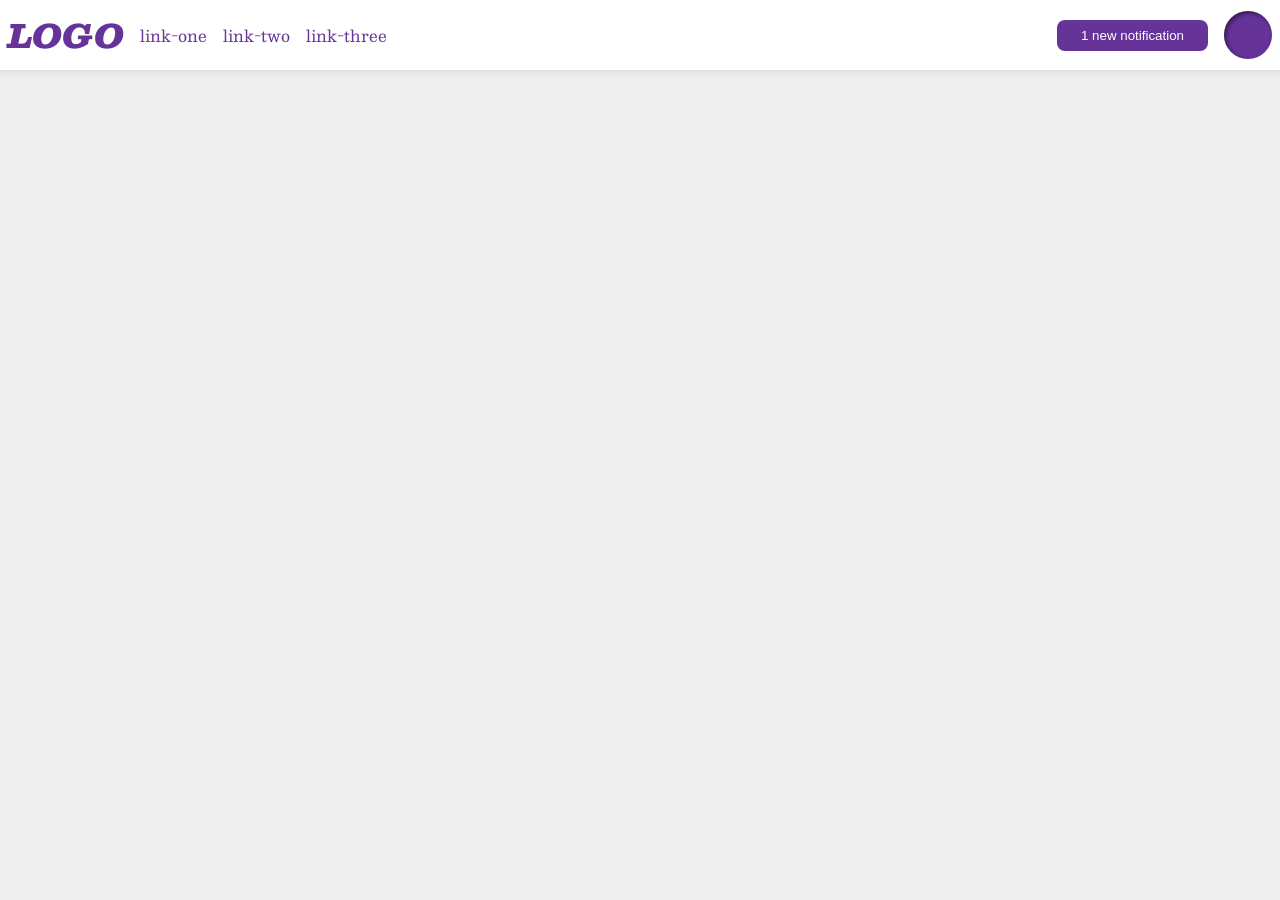
<file: foundations/flex/03-flex-header-2/index.html>
<!DOCTYPE html>
<html lang="en">
  <head>
    <meta charset="UTF-8">
    <meta http-equiv="X-UA-Compatible" content="IE=edge">
    <meta name="viewport" content="width=device-width, initial-scale=1.0">
    <title>Flex Header 2</title>
    <link rel="stylesheet" href="style.css">
  </head>
  <body>
    <div class="header">
      <div class="left">
       <div class="logo">
        LOGO
      </div>
      <ul class="links">
        <li><a href="https://google.com">link-one</a></li>
        <li><a href="https://google.com">link-two</a></li>
        <li><a href="https://google.com">link-three</a></li>
      </ul>
      </div>
      <div class="right">
       <button class="notifications">
        1 new notification
       </button>
      <div class="profile-image"></div>
      </div>
    </div>
  </body>
</html>
</file>
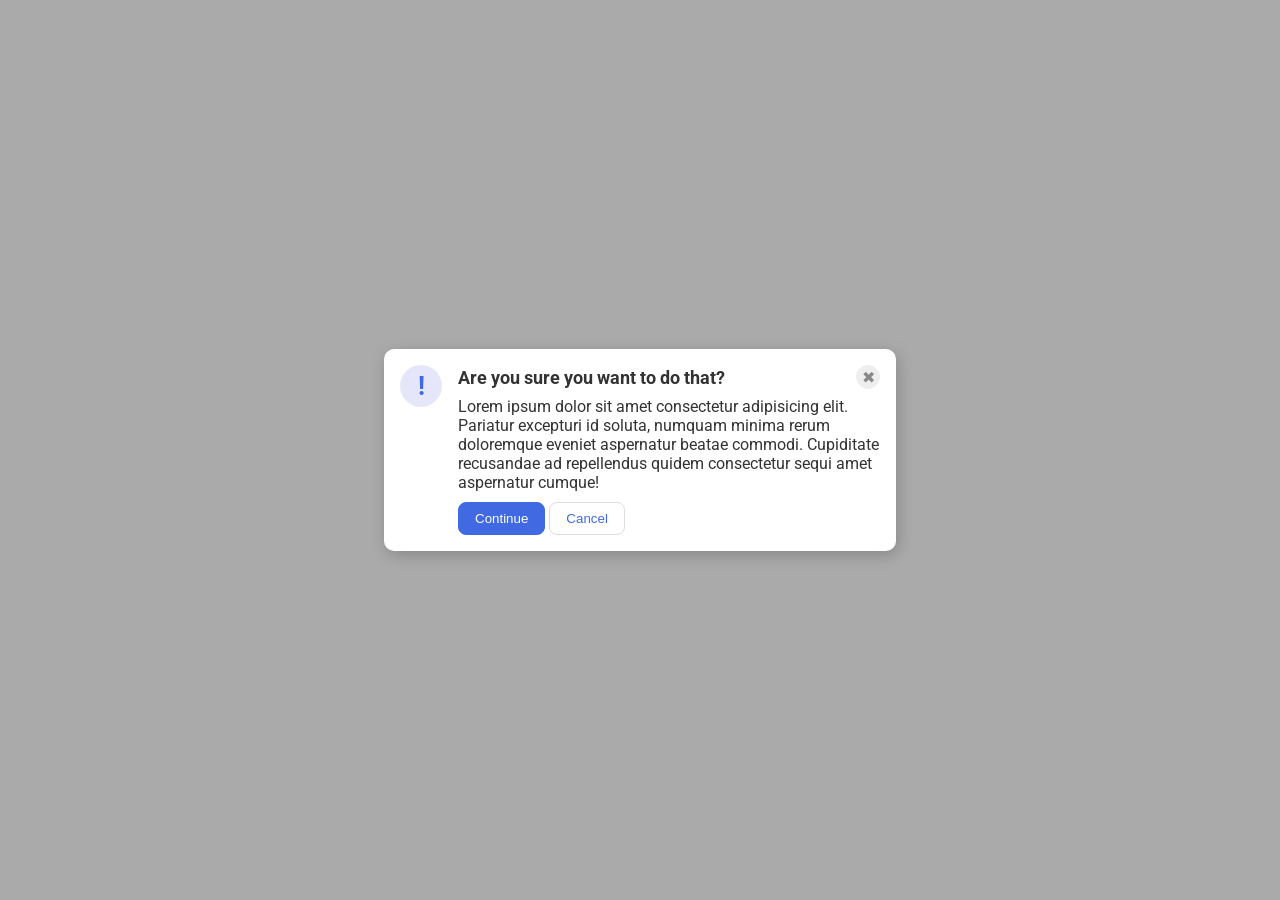
<file: foundations/flex/05-flex-modal/index.html>
<!DOCTYPE html>
<html lang="en">
  <head>
    <meta charset="UTF-8">
    <meta http-equiv="X-UA-Compatible" content="IE=edge">
    <meta name="viewport" content="width=device-width, initial-scale=1.0">
    <link rel="stylesheet" href="style.css">
    <title>Modal</title>
  </head>
  <body>
    <div class="modal">
      <div class="icon">!</div>
      <div class="main-content">
        <div class="header">Are you sure you want to do that?
          <button class="close-button">✖</button>
        </div>
        <div class="text">Lorem ipsum dolor sit amet consectetur adipisicing elit. Pariatur excepturi id soluta, numquam minima rerum doloremque eveniet aspernatur beatae commodi. Cupiditate recusandae ad repellendus quidem consectetur sequi amet aspernatur cumque!</div>
        <button class="continue">Continue</button>
        <button class="cancel">Cancel</button>
      </div>
    </div>
  </body>
</html>
</file>
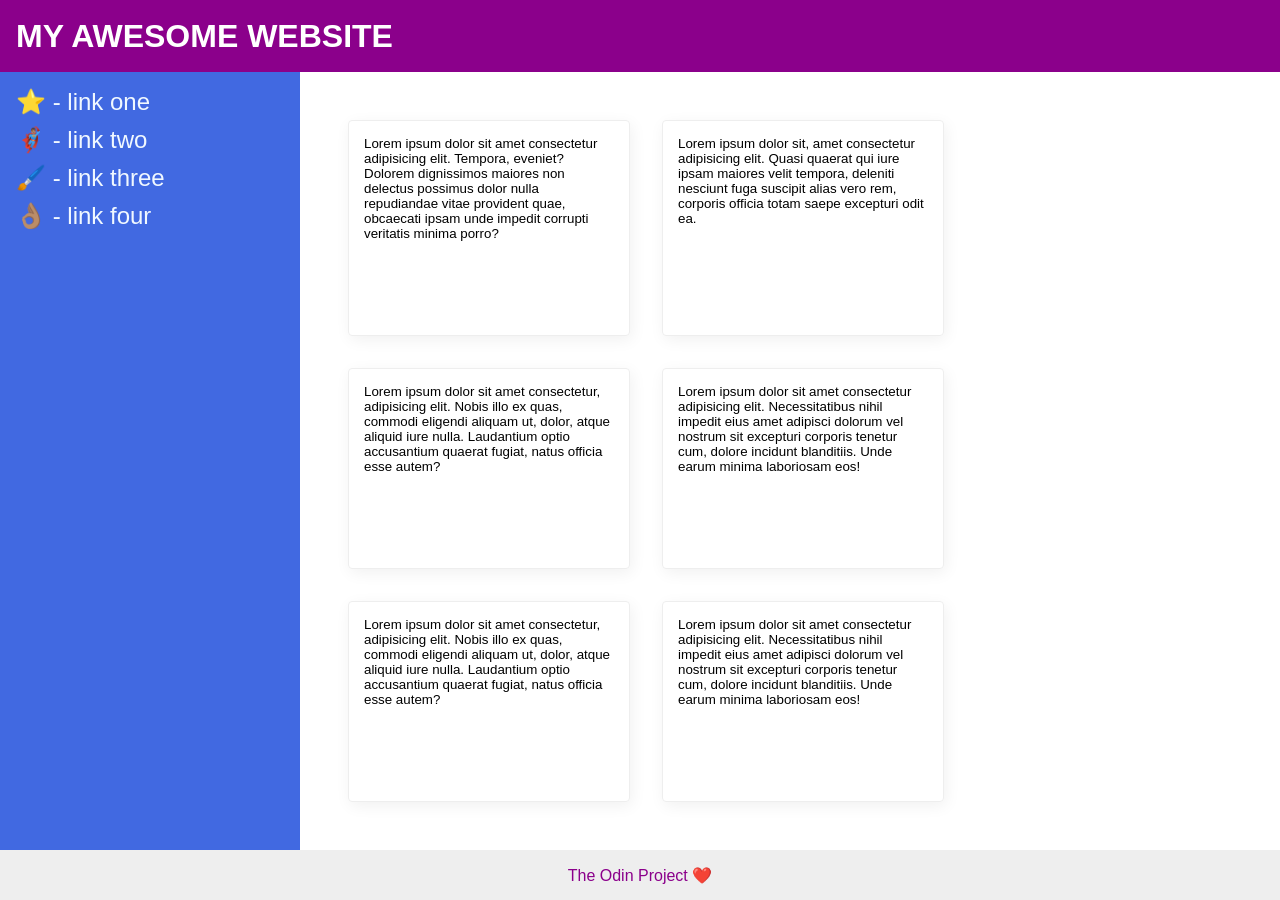
<file: foundations/flex/07-flex-layout-2/index.html>
<!DOCTYPE html>
<html lang="en">
  <head>
    <meta charset="UTF-8">
    <meta http-equiv="X-UA-Compatible" content="IE=edge">
    <meta name="viewport" content="width=device-width, initial-scale=1.0">
    <title>The Holy Grail</title>
    <link rel="stylesheet" href="style.css">
  </head>
  <body>
    <div class="header">
      MY AWESOME WEBSITE
    </div>

    <div class="sidebar-content">
    <div class="sidebar">
      <ul>
        <li><a href="#">⭐ - link one</a></li>
        <li><a href="#">🦸🏽‍♂️ - link two</a></li>
        <li><a href="#">🖌️ - link three</a></li>
        <li><a href="#">👌🏽 - link four</a></li>
      </ul>
    </div>

    <div class="content">
      <div class="card">Lorem ipsum dolor sit amet consectetur adipisicing elit. Tempora, eveniet? Dolorem dignissimos maiores non delectus possimus dolor nulla repudiandae vitae provident quae, obcaecati ipsam unde impedit corrupti veritatis minima porro?</div>
      <div class="card">Lorem ipsum dolor sit, amet consectetur adipisicing elit. Quasi quaerat qui iure ipsam maiores velit tempora, deleniti nesciunt fuga suscipit alias vero rem, corporis officia totam saepe excepturi odit ea.</div>
      <div class="card">Lorem ipsum dolor sit amet consectetur, adipisicing elit. Nobis illo ex quas, commodi eligendi aliquam ut, dolor, atque aliquid iure nulla. Laudantium optio accusantium quaerat fugiat, natus officia esse autem?</div>
      <div class="card">Lorem ipsum dolor sit amet consectetur adipisicing elit. Necessitatibus nihil impedit eius amet adipisci dolorum vel nostrum sit excepturi corporis tenetur cum, dolore incidunt blanditiis. Unde earum minima laboriosam eos!</div>
      <div class="card">Lorem ipsum dolor sit amet consectetur, adipisicing elit. Nobis illo ex quas, commodi eligendi aliquam ut, dolor, atque aliquid iure nulla. Laudantium optio accusantium quaerat fugiat, natus officia esse autem?</div>
      <div class="card">Lorem ipsum dolor sit amet consectetur adipisicing elit. Necessitatibus nihil impedit eius amet adipisci dolorum vel nostrum sit excepturi corporis tenetur cum, dolore incidunt blanditiis. Unde earum minima laboriosam eos!</div>
    </div>
    </div>
    
    <div class="footer">
      The Odin Project ❤️
    </div>
  </body>
</html>
</file>
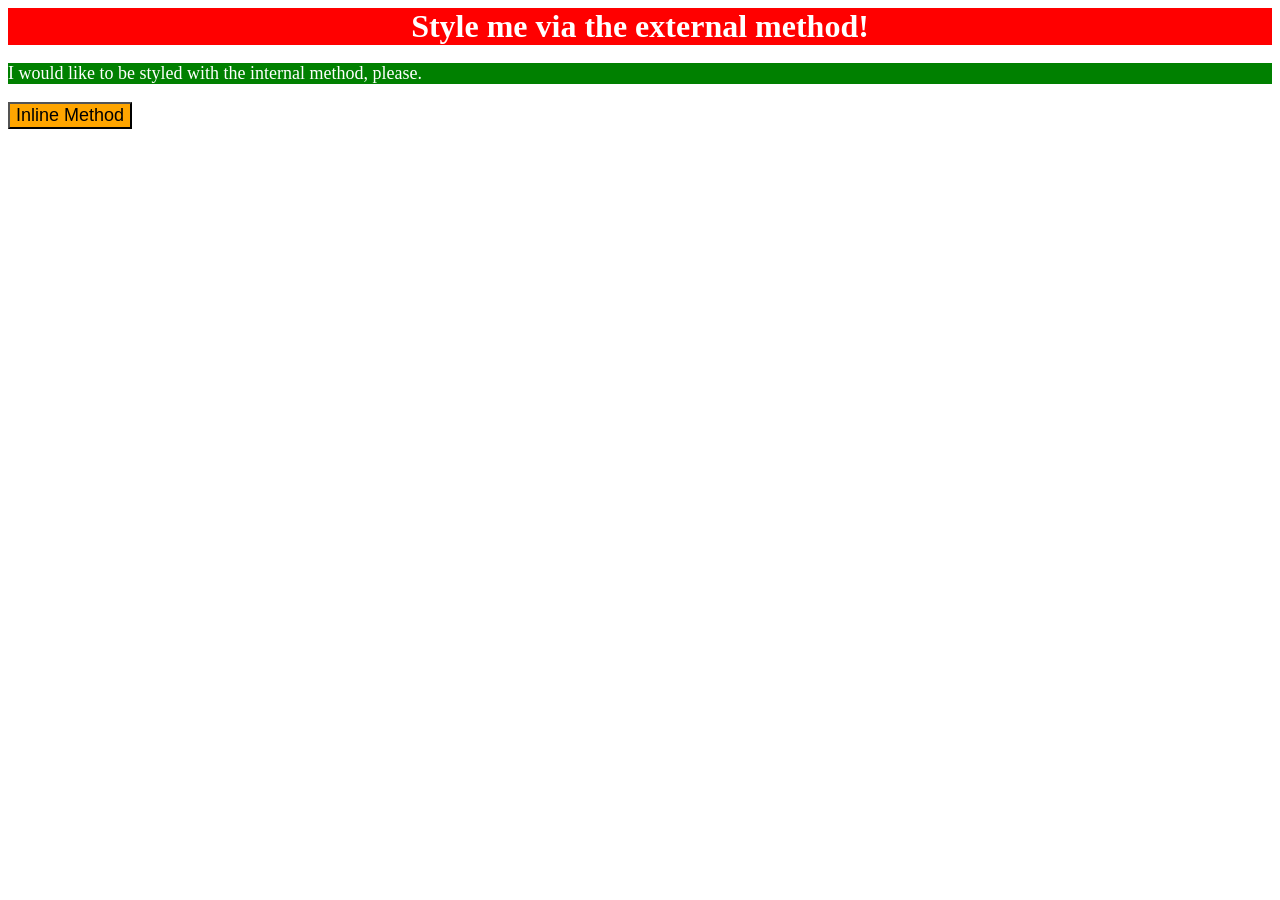
<file: foundations/intro-to-css/01-css-methods/index.html>
<!DOCTYPE html>
<html lang="en">
  <head>
    <meta charset="UTF-8">
    <meta http-equiv="X-UA-Compatible" content="IE=edge">
    <meta name="viewport" content="width=device-width, initial-scale=1.0">
    <title>Methods for Adding CSS</title>
    <link rel="stylesheet" href="style.css">

    <style>

      p {
        color: white;
        background-color: green;
        font-size: 18px;
      }

    </style>

  </head>
  <body>
    <div>Style me via the external method!</div>
    <p>I would like to be styled with the internal method, please.</p>
    <button style="background-color: orange; font-size: 18px;">Inline Method</button>
  </body>
</html>
</file>
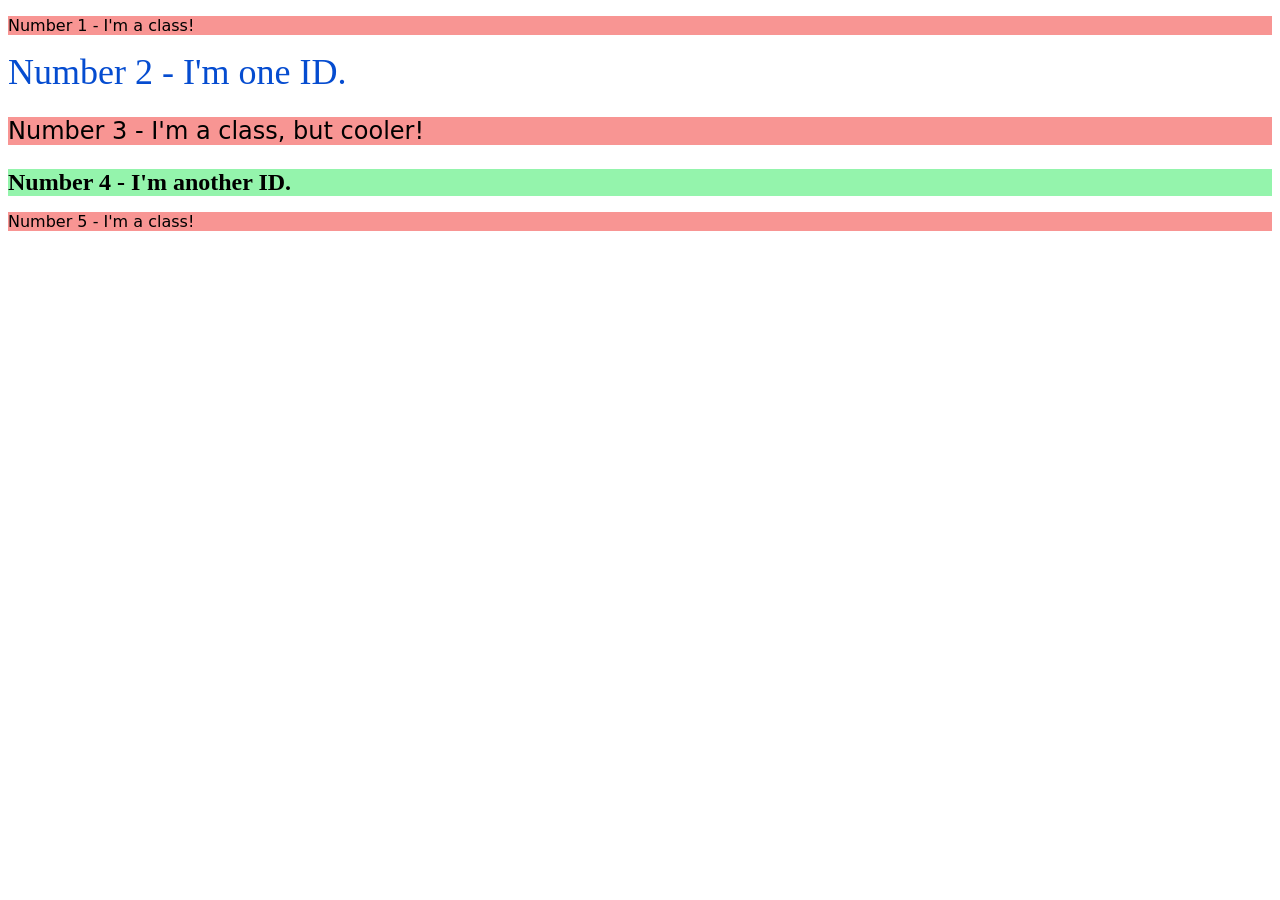
<file: foundations/intro-to-css/02-class-id-selectors/index.html>
<!DOCTYPE html>
<html lang="en">
  <head>
    <meta charset="UTF-8">
    <meta http-equiv="X-UA-Compatible" content="IE=edge">
    <meta name="viewport" content="width=device-width, initial-scale=1.0">
    <title>Class and ID Selectors</title>
    <link rel="stylesheet" href="style.css">
  </head>
  <body>
    <p class="odd"> Number 1 - I'm a class!</p>
    <div id="two">Number 2 - I'm one ID.</div>
    <p class="odd adjust-font-size">Number 3 - I'm a class, but cooler!</p>
    <div id="four" class="adjust-font-size">Number 4 - I'm another ID.</div>
    <p class="odd">Number 5 - I'm a class!</p>
  </body>
</html>
</file>
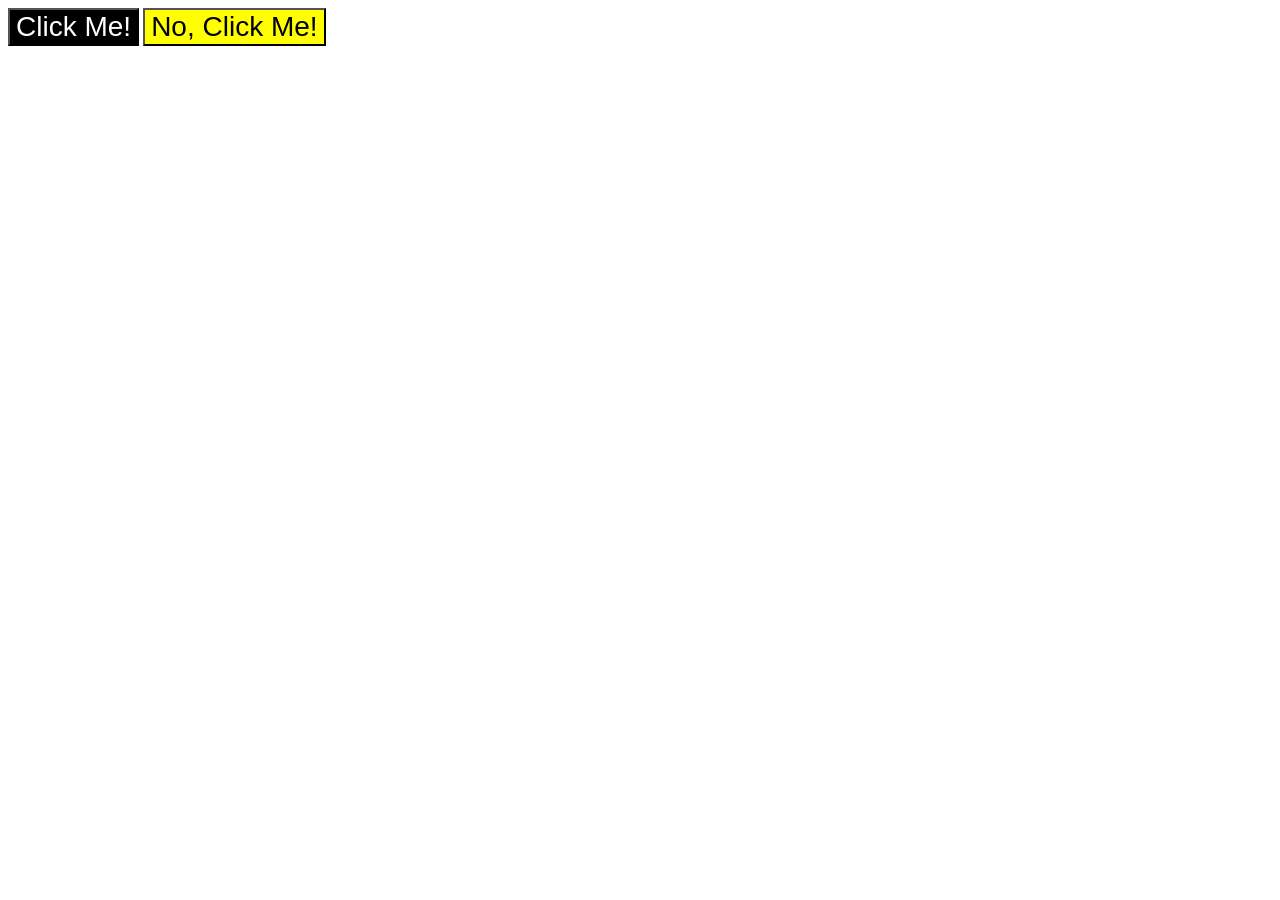
<file: foundations/intro-to-css/03-grouping-selectors/index.html>
<!DOCTYPE html>
<html lang="en">
  <head>
    <meta charset="UTF-8">
    <meta http-equiv="X-UA-Compatible" content="IE=edge">
    <meta name="viewport" content="width=device-width, initial-scale=1.0">
    <title>Grouping Selectors</title>
    <link rel="stylesheet" href="style.css">
  </head>
  <body>
    <button class="click">Click Me!</button>
    <button class="no-click">No, Click Me!</button>
  </body>
</html>
</file>
<file: foundations/flex/03-flex-header-2/style.css>
/* this is some magical font-importing.  
you'll learn about it later. */
@import url('https://fonts.googleapis.com/css2?family=Besley:ital,wght@0,400;1,900&display=swap');

body {
  margin: 0;
  background: #eee;
  font-family: Besley, serif;
}

.header {
  display: flex;
  justify-content: space-between;
  padding: 8px;
  background: white;
  border-bottom: 1px solid #ddd;
  box-shadow: 0 0 8px rgba(0,0,0,.1);
}

.left, .right {
  display: flex;
  align-items: center;
  gap: 16px;
}

.profile-image {
  background: rebeccapurple;
  box-shadow: inset 2px 2px 4px rgba(0,0,0,.5);
  border-radius: 50%;
  width: 48px;
  height: 48px;
}

.logo {
  color: rebeccapurple;
  font-size: 32px;
  font-weight: 900;
  font-style: italic;
}

button {
  border: none;
  border-radius: 8px;
  background: rebeccapurple;
  color: white;
  padding: 8px 24px;
}

a {
  /* this removes the line under our links */
  text-decoration: none;
  color: rebeccapurple;
}

ul {
  display: flex;
  gap: 16px;
  padding: 0;
  margin: 0;
  list-style-type: none;
}
</file>
<file: foundations/flex/05-flex-modal/style.css>
@import url('https://fonts.googleapis.com/css2?family=Roboto:wght@400;700&display=swap');

html, body {
  height: 100%;
}

body {
  font-family: Roboto, sans-serif;
  margin: 0;
  background: #aaa;
  color: #333;
  /* I'll give you this one for free lol */
  display: flex;
  align-items: center;
  justify-content: center;
}

.modal {
  display: flex;
  gap: 16px;
  background: white;
  width: 480px;
  padding: 16px;
  border-radius: 10px;
  box-shadow: 2px 4px 16px rgba(0,0,0,.2);
}

.header {
  display: flex;
  justify-content: space-between;
  align-items: center;
  margin-bottom: 8px;
  font-weight: bold;
  font-size: 18px;
}

.icon {
  color: royalblue;
  font-size: 26px;
  font-weight: 700;
  background: lavender;
  width: 42px;
  height: 42px;
  border-radius: 50%;
  display: flex;
  flex-shrink: 0;
  align-items: center;
  justify-content: center;
}

.close-button {
  background: #eee;
  border-radius: 50%;
  color: #888;
  font-weight: 400;
  font-size: 16px;
  height: 24px;
  width: 24px;
  display: flex;
  align-items: center;
  justify-content: center;
  border: 1px solid #eee;
  padding: 0;
}

.text {
  margin-bottom: 10px;
}

button {
  cursor: pointer;
  padding: 8px 16px;
  border-radius: 8px;
}

button.continue {
  background: royalblue;
  border: 1px solid royalblue;
  color: white;
}

button.cancel {
  background: white;
  border: 1px solid #ddd;
  color: royalblue;
}
</file>
<file: foundations/flex/07-flex-layout-2/style.css>
body {
  display: flex;
  flex-direction: column;
  font-family: -apple-system, BlinkMacSystemFont, 'Segoe UI', Roboto, Oxygen, Ubuntu, Cantarell, 'Open Sans', 'Helvetica Neue', sans-serif;
  margin: 0;
  min-height: 100vh;
}

.header {
  display: flex;
  align-items: center;
  box-sizing: border-box;
  height: 72px;
  background: darkmagenta;
  color: white;
  font-weight: 900;
  font-size: 32px;
  padding: 16px;
}

.footer {
  display: flex;
  justify-content: center;
  align-items: center;
  height: 50px;
  background: #eee;
  color: darkmagenta;
  }

.sidebar {
  display: flex;
  flex-shrink: 0;
  width: 300px;
  padding: 16px;
  background: royalblue;
  box-sizing: border-box;
}

.content {
  display: flex;
  flex-wrap: wrap;
  gap: 32px;
  padding: 48px;
}

.sidebar-content {
  display: flex;
  flex-grow: 1;
}

.card {
  font-size: smaller;
  border: 1px solid #eee;
  box-shadow: 2px 4px 16px rgba(0,0,0,.06);
  border-radius: 4px;
  padding: 15px;
  width: 250px;
}

a {
  color: aliceblue;
  text-decoration: none;
  font-size: 24px;
}

ul {
  display: flex;
  flex-direction: column;
  gap: 10px;
  list-style: none;
  padding: 0;
  margin: 0;
  }
</file>
<file: foundations/intro-to-css/01-css-methods/style.css>
div {
    color: white;
    background-color: red;
    font-size: 32px;
    text-align: center;
    font-weight: bold;
}
</file>
<file: foundations/intro-to-css/02-class-id-selectors/style.css>
#two {
    color: rgb(5, 76, 208);
    font-size: 36px;
}

#four {
    background-color: #94f4ac;
    font-weight:bold;
}

.adjust-font-size {
    font-size: 24px;
}

.odd {
    background-color: #f89593;
    font-family: Verdana, "DejaVu Sans", sans-serif;
}
</file>
<file: foundations/intro-to-css/03-grouping-selectors/style.css>
.click {
    background-color: rgb(0, 0, 0);
    color: #ffffff;
}

.no-click {
    background-color: #ffff00;
}

.click, .no-click {
    font-size: 28px;
    font-family: Helvetica, "Times New Roman", sans-serif;

}
</file>
